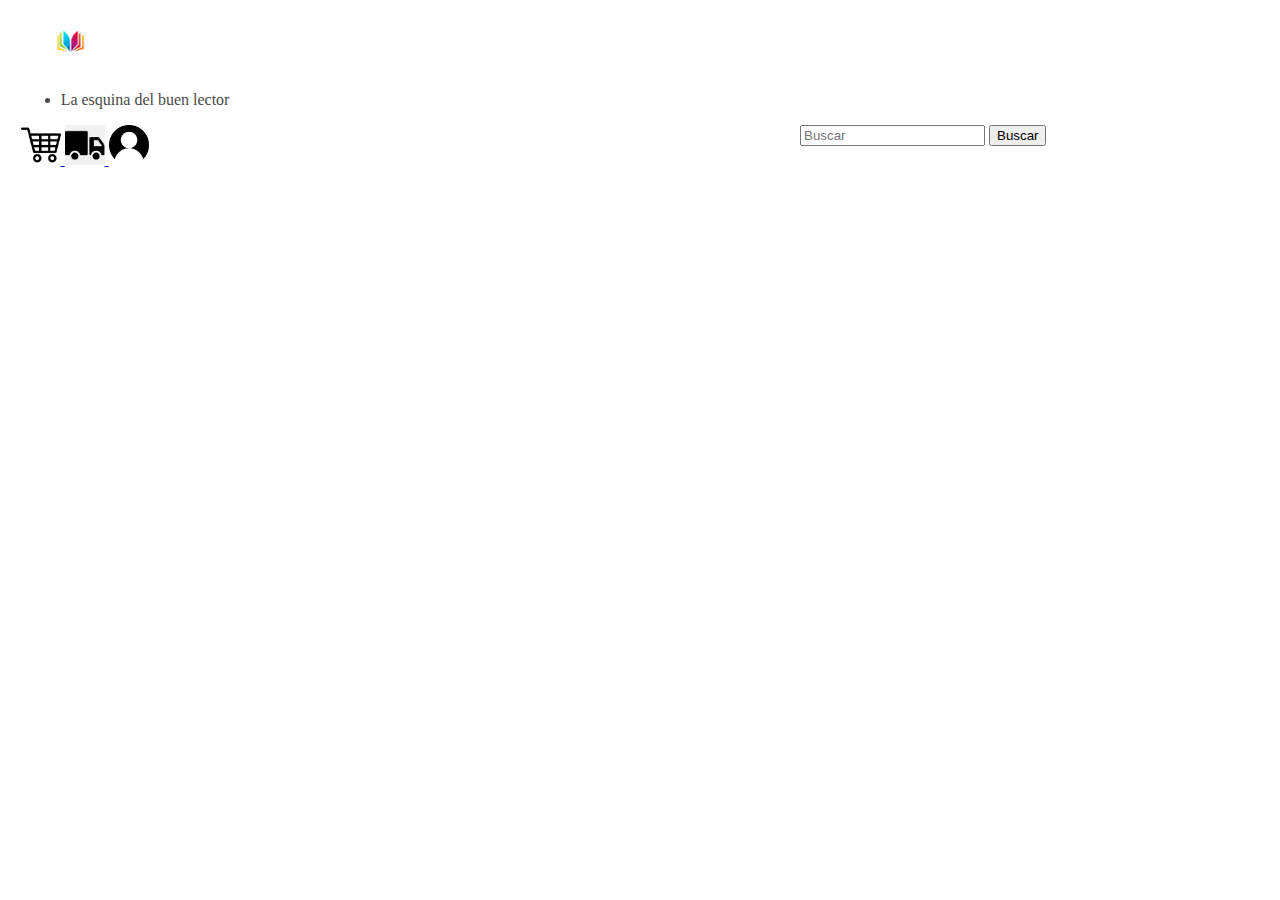
<file: maquetaprueba.html>
<!doctype html>
<html lang="en">
  <head>
    <!-- Required meta tags -->
    <meta charset="utf-8">
    <meta name="viewport" content="width=device-width, initial-scale=1">

    <!-- Bootstrap CSS -->
    <link href="https://cdn.jsdelivr.net/npm/bootstrap@5.1.3/dist/css/bootstrap.min.css" rel="stylesheet" integrity="sha384-1BmE4kWBq78iYhFldvKuhfTAU6auU8tT94WrHftjDbrCEXSU1oBoqyl2QvZ6jIW3" crossorigin="anonymous">
    <link rel="stylesheet" href="./Recursos/css/style.css">
    <title>Maquetación</title>  
  </head>
  <body>
    <div class="container" style="padding: 1%;">
        <div>
            <nav class="navbar navbar-expand-lg navbar-light bg-light">
                <div class="container-fluid">
                    <a class="navbar-brand" href="#">
                        <img src="./Recursos/Imagenes/libreria.png" alt="" width="100" height="50">
                      </a>
                 <!--<button class="navbar-toggler" type="button" data-bs-toggle="collapse" data-bs-target="#navbarSupportedContent" aria-controls="navbarSupportedContent" aria-expanded="false" aria-label="Toggle navigation">
                    <span class="navbar-toggler-icon"></span>
                  </button>-->
                  <div class="collapse navbar-collapse" id="navbarSupportedContent">
                    <ul class="navbar-nav me-auto mb-2 mb-lg-0">
                        
                      <li class="nav-item go">
                    
                       La esquina del buen lector
                       
                    </li>
                    </ul>
                    <form class="d-flex" style="position: absolute; left: 800px;">
                        <input class="form-control me-2" type="search" placeholder="Buscar" aria-label="Search">
                        <button class="btn btn-outline-dark" type="submit">Buscar</button>
                      </form>
                     <a class="navbar-brand" href="#">
                        <img src="./Recursos/Imagenes/carrito.png" alt="" width="40" height="40">
                      </a>
                      <a class="navbar-brand" href="#">
                        <img src="./Recursos/Imagenes/camion.png" alt="" width="40" height="40">
                      </a>
                      <a class="navbar-brand" href="#">
                        <img src="./Recursos/Imagenes/user.png" alt="" width="40" height="40">
                      </a>
                
                  </div>
                </div>
              </nav>
        </div>
    </div>

    <script src="https://cdn.jsdelivr.net/npm/@popperjs/core@2.10.2/dist/umd/popper.min.js" integrity="sha384-7+zCNj/IqJ95wo16oMtfsKbZ9ccEh31eOz1HGyDuCQ6wgnyJNSYdrPa03rtR1zdB" crossorigin="anonymous"></script>
    <script src="https://cdn.jsdelivr.net/npm/bootstrap@5.1.3/dist/js/bootstrap.min.js" integrity="sha384-QJHtvGhmr9XOIpI6YVutG+2QOK9T+ZnN4kzFN1RtK3zEFEIsxhlmWl5/YESvpZ13" crossorigin="anonymous"></script>
    
  </body>
</html>
</file>
<file: Recursos/css/style.css>
.xd{
    padding: 3%;
}
.xdnt{
    padding: 10%
}
.timg{
    max-width: 480px;
    max-height: 320px;
}
.bizq{
    border-left: 1px solid black;
}
.go{
    
    margin-bottom: 10px;
    color: rgb(74, 74, 74)
}
.mgn{
    margin-top: 10%;
}
</file>
